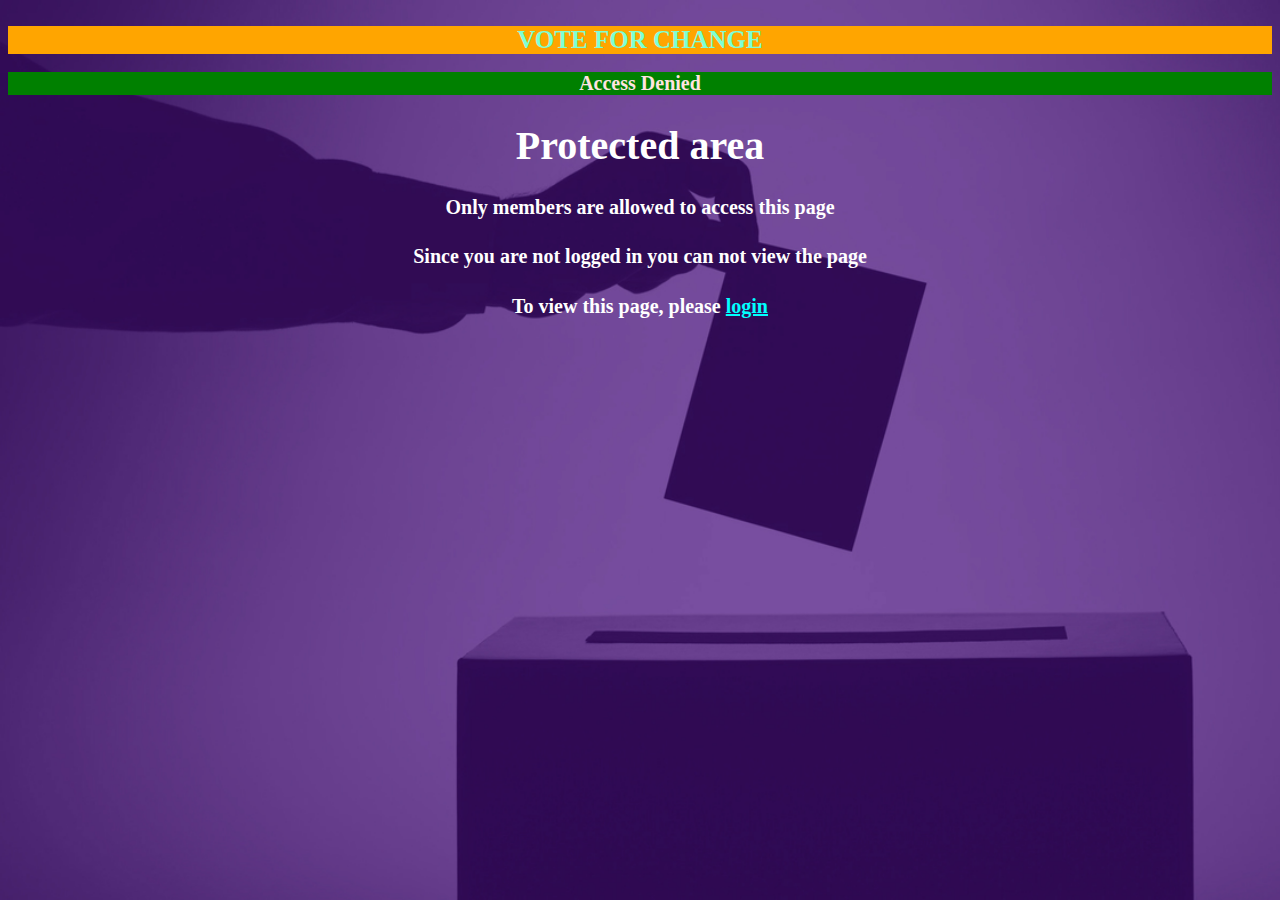
<file: web/accessdenied.html>
<html>
    <head>
        <title>Access Denied</title>
        <meta charset="UTF-8">
        <meta name="viewport" content="width=device-width">
        <link href="stylesheet/backgroundimage.css" rel="stylesheet">
        <link href="stylesheet/pageheader.css" rel="stylesheet">
        <style>
              div
              {
                   color: white;
                   font-size: 20px;
                   font-weight: bold;
              }
        </style>
    </head>
    <body><br>
        <div class="candidate">VOTE FOR CHANGE</div>
        <br>
        <div class="subcandidate">Access Denied</div>
        <div  id="denied" align="center">
        <h1>Protected area</h1>
<h4>Only members are allowed to access this page</h4>
<h4>Since you are not logged in you can not view the page</h4>
<h4>To view this page, please <a href='login.html'>login</a></h4>
        </div>
    </body>
</html>
</file>
<file: web/stylesheet/backgroundimage.css>
body
{
    background-image: url('../image/election.jpg') ;
    background-repeat: no-repeat; 
    background-size: cover;
    background-attachment: fixed;
    font-family:  cursive;
}
</file>
<file: web/stylesheet/pageheader.css>
div.candidate
{
     color: aquamarine;
     font-size: 25px;
     font-weight: bold;
     text-align: center;
     background: orange;
}
div.subcandidate
{
    font-size: 20px;
    font-weight: bold;
     color: mistyrose;
     text-align: center;
     background: green;
}
div.sticky{
    top: 5;
  width: 100%;
    position: fixed;
}
div.logout
{
   position:fixed;
    left: 90%;
    top:  5.5%;
}
a{
  color: aqua;  
}
</file>
